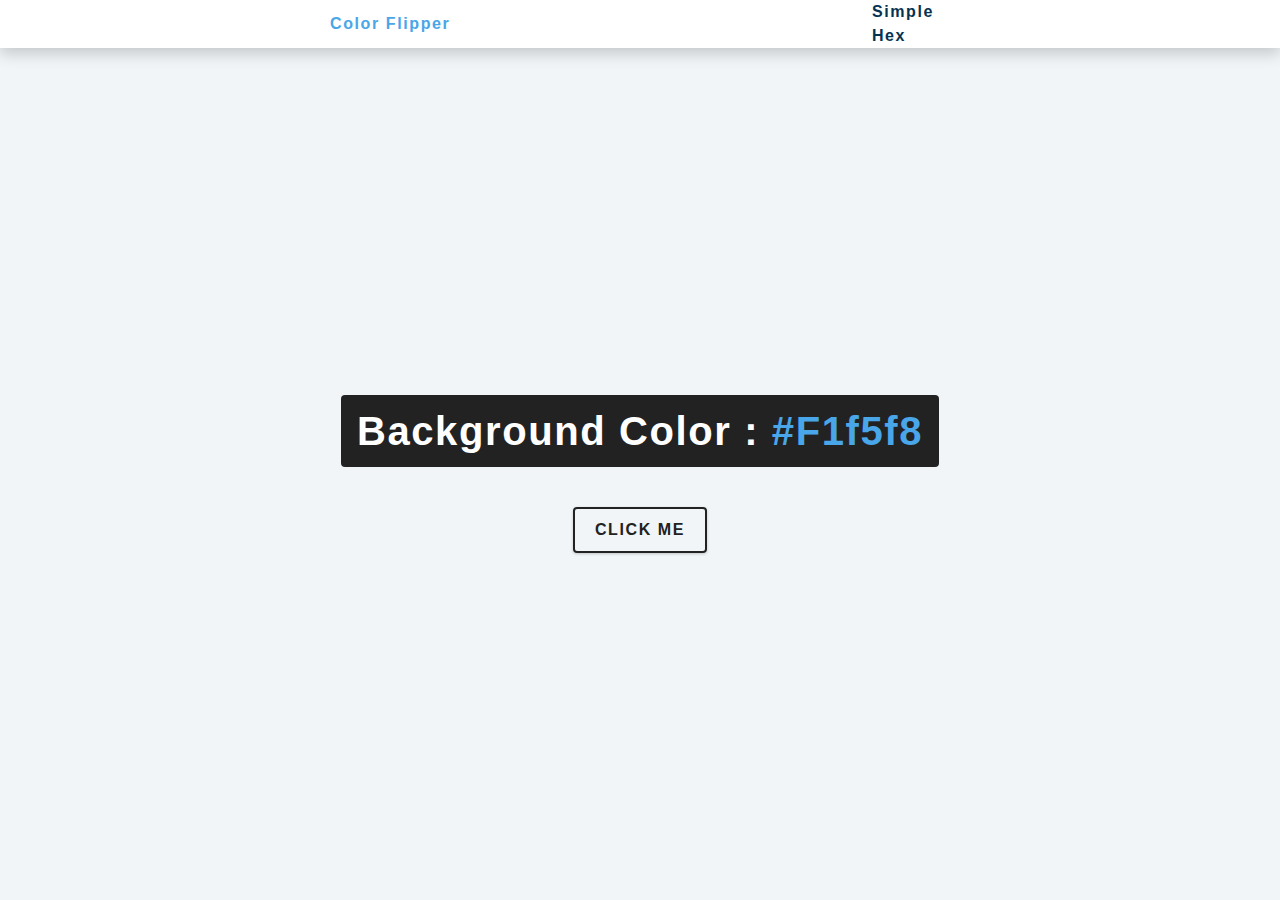
<file: index.html>
<!DOCTYPE html>
<html lang="pt-br">
<head>
    <meta charset="UTF-8">
    <meta http-equiv="X-UA-Compatible" content="IE=edge">
    <meta name="viewport" content="width=device-width, initial-scale=1.0">
    <title>Color flipper</title>
    <link rel="stylesheet" href="style.css">
</head>
<body>
<nav>
    <div class="nav-center">
        <h4>Color flipper</h4>
        <ul class="navlinks">
            <li>
                <a href="index.html">Simple</a>
            </li>
            <li>
                <a href="hex.html">Hex</a>
            </li>
        </ul>
</nav>
 <main>
    <div class="container">
        <h2>Background color : 
            <span class="color">
            #f1f5f8
         </span>
        </h2>
        <button class="btn btn-hero" id="btn">Click me</button>
    </div>
 </main>
 </div>    
 <script src="./script.js"></script>
</body>
</html>
</file>
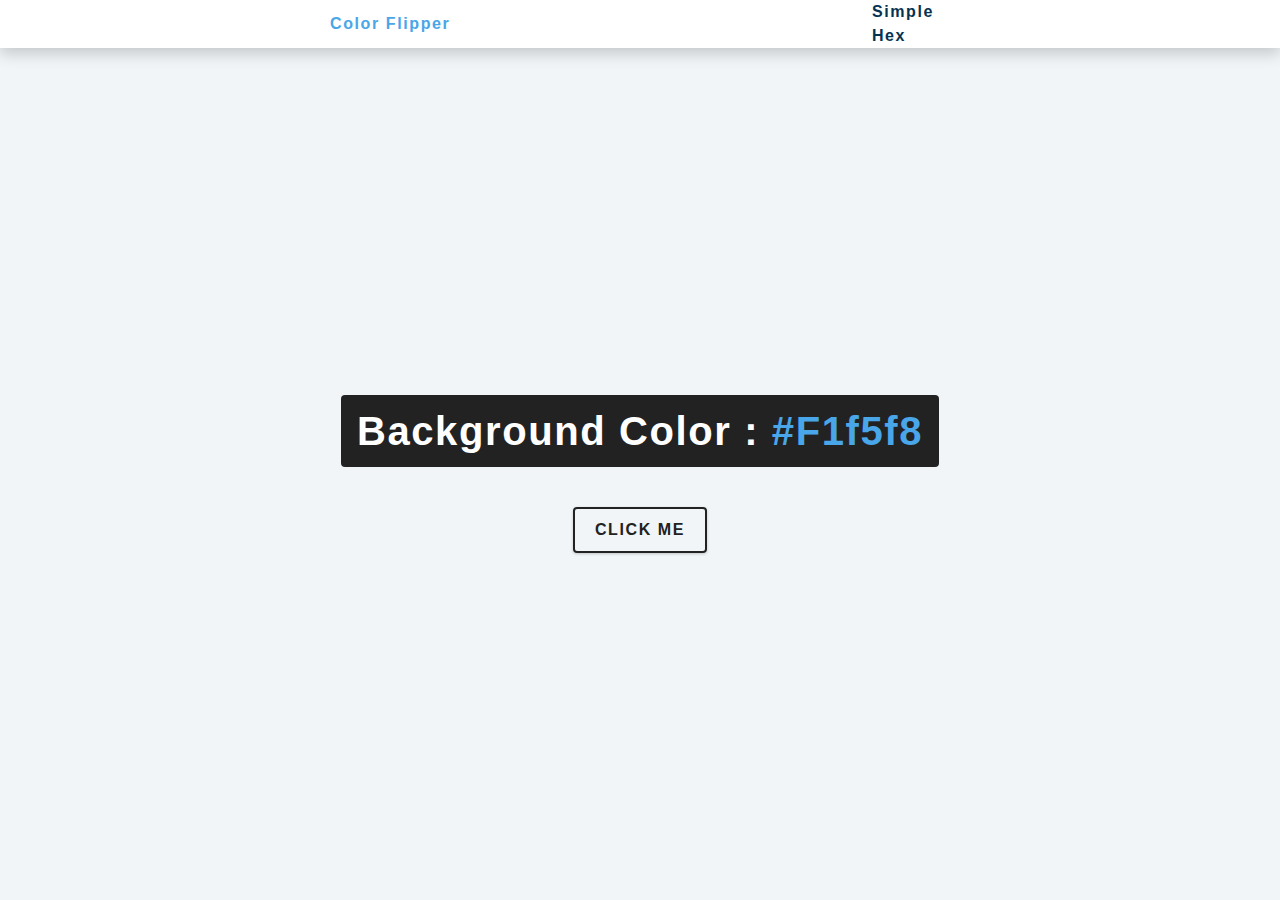
<file: hex.html>
<!DOCTYPE html>
<html lang="pt-br">
<head>
    <meta charset="UTF-8">
    <meta http-equiv="X-UA-Compatible" content="IE=edge">
    <meta name="viewport" content="width=device-width, initial-scale=1.0">
    <title>Color flipper</title>
    <link rel="stylesheet" href="style.css">
</head>
<body>
<nav>
    <div class="nav-center">
        <h4>Color flipper</h4>
        <ul class="navlinks">
            <li>
                <a href="index.html">Simple</a>
            </li>
            <li>
                <a href="hex.html">Hex</a>
            </li>
        </ul>
</nav>
 <main>
    <div class="container">
        <h2>Background color : 
            <span class="color">
            #f1f5f8
         </span>
        </h2>
        <button class="btn btn-hero" id="btn">Click me</button>
    </div>
 </main>
 </div>    
 <script src="./hex.js"></script>
</body>
</html>
</file>
<file: style.css>
:root {
    /* dark shades of primary color*/
    --clr-primary-1: hsl(205, 86%, 17%);
    --clr-primary-2: hsl(205, 77%, 27%);
    --clr-primary-3: hsl(205, 72%, 37%);
    --clr-primary-4: hsl(205, 63%, 48%);
    /* primary/main color */
    --clr-primary-5: hsl(205, 78%, 60%);
    /* lighter shades of primary color */
    --clr-primary-6: hsl(205, 89%, 70%);
    --clr-primary-7: hsl(205, 90%, 76%);
    --clr-primary-8: hsl(205, 86%, 81%);
    --clr-primary-9: hsl(205, 90%, 88%);
    --clr-primary-10: hsl(205, 100%, 96%);
    /* darkest grey - used for headings */
    --clr-grey-1: hsl(209, 61%, 16%);
    --clr-grey-2: hsl(211, 39%, 23%);
    --clr-grey-3: hsl(209, 34%, 30%);
    --clr-grey-4: hsl(209, 28%, 39%);
    /* grey used for paragraphs */
    --clr-grey-5: hsl(210, 22%, 49%);
    --clr-grey-6: hsl(209, 23%, 60%);
    --clr-grey-7: hsl(211, 27%, 70%);
    --clr-grey-8: hsl(210, 31%, 80%);
    --clr-grey-9: hsl(212, 33%, 89%);
    --clr-grey-10: hsl(210, 36%, 96%);
    --clr-white: #fff;
    --clr-red-dark: hsl(360, 67%, 44%);
    --clr-red-light: hsl(360, 71%, 66%);
    --clr-green-dark: hsl(125, 67%, 44%);
    --clr-green-light: hsl(125, 71%, 66%);
    --clr-black: #222;
    --ff-primary: "Roboto", sans-serif;
    --ff-secondary: "Open Sans", sans-serif;
    --transition: all 0.3s linear;
    --spacing: 0.1rem;
    --radius: 0.25rem;
    --light-shadow: 0 5px 15px rgba(0, 0, 0, 0.1);
    --dark-shadow: 0 5px 15px rgba(0, 0, 0, 0.2);
    --max-width: 1170px;
    --fixed-width: 620px;
  }
  /*
  =============== 
  Global Styles
  ===============
  */
  
  *,
  ::after,
  ::before {
    margin: 0;
    padding: 0;
    box-sizing: border-box;
  }
  body {
    font-family: var(--ff-secondary);
    background: var(--clr-grey-10);
    color: var(--clr-grey-1);
    line-height: 1.5;
    font-size: 0.875rem;
  }
  ul {
    list-style-type: none;
  }
  a {
    text-decoration: none;
  }
  h1,
  h2,
  h3,
  h4 {
    letter-spacing: var(--spacing);
    text-transform: capitalize;
    line-height: 1.25;
    margin-bottom: 0.75rem;
    font-family: var(--ff-primary);
  }
  h1 {
    font-size: 3rem;
  }
  h2 {
    font-size: 2rem;
  }
  h3 {
    font-size: 1.25rem;
  }
  h4 {
    font-size: 0.875rem;
  }
  p {
    margin-bottom: 1.25rem;
    color: var(--clr-grey-5);
  }
  @media screen and (min-width: 800px) {
    h1 {
      font-size: 4rem;
    }
    h2 {
      font-size: 2.5rem;
    }
    h3 {
      font-size: 1.75rem;
    }
    h4 {
      font-size: 1rem;
    }
    body {
      font-size: 1rem;
    }
    h1,
    h2,
    h3,
    h4 {
      line-height: 1;
    }
  }
  /*  global classes */
  
  /* section */
  .section {
    padding: 5rem 0;
  }
  
  .section-center {
    width: 90vw;
    margin: 0 auto;
    max-width: 1170px;
  }
  @media screen and (min-width: 992px) {
    .section-center {
      width: 95vw;
    }
  }
  main {
    min-height: 100vh;
    display: grid;
    place-items: center;
  }
  
  /*
  =============== 
  Nav
  ===============
  */
  nav {
    background: var(--clr-white);
    height: 3rem;
    display: grid;
    align-items: center;
    box-shadow: var(--dark-shadow);
  }
  .nav-center {
    width: 90vw;
    max-width: var(--fixed-width);
    margin: 0 auto;
    display: flex;
    align-items: center;
    justify-content: space-between;
  }
  .nav-center h4 {
    margin-bottom: 0;
    color: var(--clr-primary-5);
  }
  .nav-links {
    display: flex;
  }
  nav a {
    text-transform: capitalize;
    font-weight: 700;
    font-size: 1rem;
    color: var(--clr-primary-1);
    letter-spacing: var(--spacing);
    margin-right: 1rem;
  }
  nav a:hover {
    color: var(--clr-primary-5);
  }
  /*
  =============== 
  Container
  ===============
  */
  main {
    min-height: calc(100vh - 3rem);
    display: grid;
    place-items: center;
  }
  .container {
    text-align: center;
  }
  .container h2 {
    background: var(--clr-black);
    color: var(--clr-white);
    padding: 1rem;
    border-radius: var(--radius);
    margin-bottom: 2.5rem;
  }
  .color {
    color: var(--clr-primary-5);
  }
  .btn-hero {
    font-family: var(--ff-primary);
    text-transform: uppercase;
    background: transparent;
    color: var(--clr-black);
    letter-spacing: var(--spacing);
    display: inline-block;
    font-weight: 700;
    transition: var(--transition);
    border: 2px solid var(--clr-black);
    cursor: pointer;
    box-shadow: 0 1px 3px rgba(0, 0, 0, 0.2);
    border-radius: var(--radius);
    font-size: 1rem;
    padding: 0.75rem 1.25rem;
  }
  .btn-hero:hover {
    color: var(--clr-white);
    background: var(--clr-black);
  }
</file>
